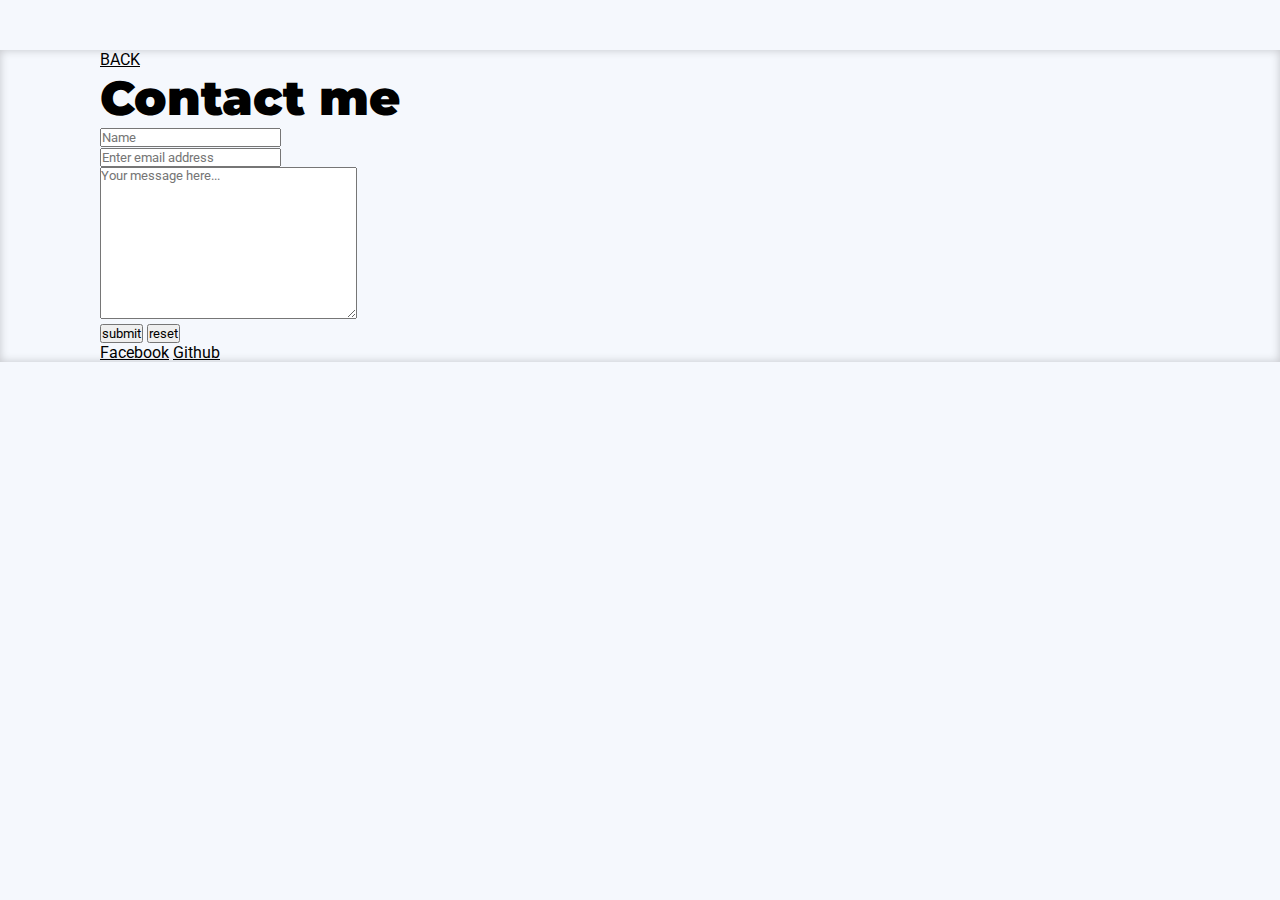
<file: contacts.html>
<!DOCTYPE html>
<html lang="en">
<head>
    <meta charset="UTF-8">
    <meta http-equiv="X-UA-Compatible" content="IE=edge">
    <meta name="viewport" content="width=device-width, initial-scale=1.0">
    <title>Contact me</title>
    <link rel="stylesheet" href="style.css">
    <link rel="stylesheet" href="https://fonts.googleapis.com/css?family=Outfit">
    <link rel="stylesheet" href="https://fonts.googleapis.com/css?family=Roboto">
    <link rel="stylesheet" href="https://fonts.googleapis.com/css?family=Montserrat">
  
</head>
<body>
     <div class="hero">
        <div class="hero-text">
    <a href="./">BACK</a>
    <h1>Contact me</h1>
    <form>
        <input type="text" name="name" placeholder="Name"><br>
        <input type="email" name="email" placeholder="Enter email address"><br>
        <textarea cols="30" rows="10" placeholder="Your message here..."></textarea><br>
        <button type="submit">submit</button>
        <button type="reset">reset</button>
    </form>
    <a href="https://www.facebook.com/satyamguptt">Facebook</a>
    <a href="https://github.com/stymrj">Github</a>
       </div>
       </div>

</body>
</html>
</file>
<file: style.css>
* {
    margin: 0;
    padding: 0;
    color: black;
    font-family: 'Roboto', 'Sans-serif';
}

h1 {
    font-family: 'Montserrat', 'sans-serif';
}

ul, ol {
    list-style: none;
}

body {
    background-color: #f5f8fd;
    display: flex;
    align-items: center;
    justify-content: center;
    flex-direction: column;
    overflow-y: scroll;
}

body::-webkit-scrollbar {
    display: none;
}

body {
    -ms-overflow-style: none;  /* IE and Edge */
    scrollbar-width: none;  /* Firefox */
}

nav {
    position: fixed;
    top: 0;
    width: 100vw;
    height: 67px;
    display: flex;
    align-items: center;
    justify-content: space-between;
    box-shadow: 0px 0px 10px rgba(0, 0, 0, 0.2);
    background-color: #f5f8fd;
}

nav p {
    margin: 0 50px
}

.nav-name {
    margin: 30px;
    font-size: 1.4em;
    font-weight: 800;
}

.contact-butt {
    margin: 50px;
    text-decoration: none;
}

.contact-butt:hover {
    color: #6c6c6c;
}

.hero {
    margin: 50px 0 0 0;
    width: auto;
    height: auto;
    display: flex;
    align-items: center;
    justify-content: space-between;
    width: 100%;
    box-shadow: 0px 0px 10px rgba(0, 0, 0, 0.2) inset;
}

.hero-text {
    margin: 0 0 0 100px;
    width: 900px;
    font-family: 'Montserrat', 'sans-serif';
}

.hero-text h1 {
    font-weight: 900;
    font-size: 3em;
}

.hero-text p {
    margin: 5px;
    font-size: 1.3em;
}

.pfp {
    margin: auto;
    height: 680px;
    width: auto;
}
</file>
